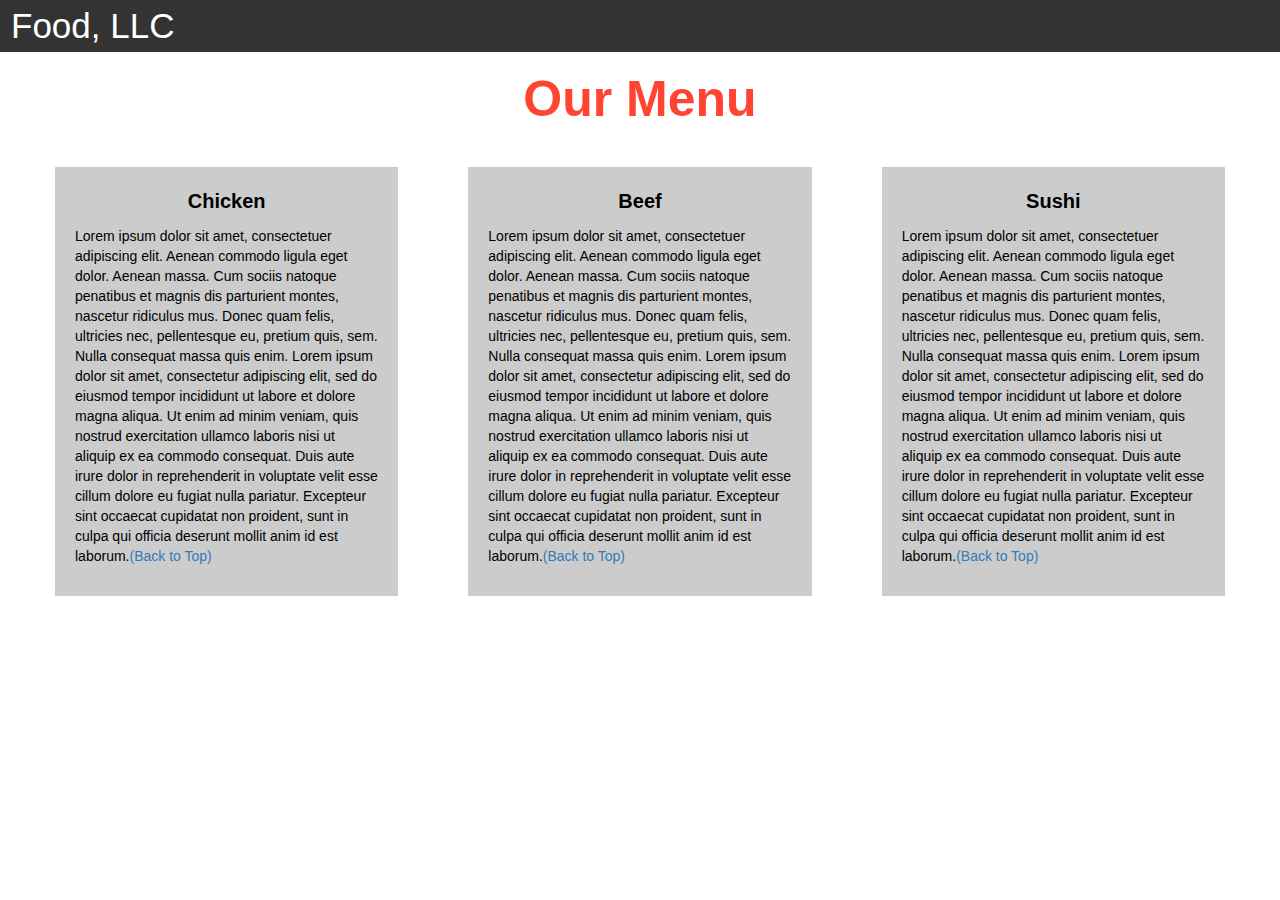
<file: index.html>
<!DOCTYPE html>
<html>
<head>

<title>Module 3</title>

  <meta name="viewport" content="width=device-width, initial-scale=1">
  <link rel="stylesheet" href="https://maxcdn.bootstrapcdn.com/bootstrap/3.3.7/css/bootstrap.min.css">
  <script src="https://ajax.googleapis.com/ajax/libs/jquery/3.3.1/jquery.min.js"></script>
  <script src="https://maxcdn.bootstrapcdn.com/bootstrap/3.3.7/js/bootstrap.min.js"></script>
  <link rel="stylesheet" type="text/css" href="style.css">

</head>
<body>


<nav class="navbar" >
  <div class="container-fluid">

    <div class="navbar-header">
      <button type="button" class="navbar-toggle" data-toggle="collapse" data-target="#myNavbar">
        <span class="icon-bar"></span>
        <span class="icon-bar"></span>
        <span class="icon-bar"></span> 
      </button>
      <a class="navbar-brand" href="#">Food, LLC</a>
    </div>

    <div class="collapse" id="myNavbar">
      <ul class="nav navbar-nav visible-xs">
        <li><a class="menu-item" href="#">Chicken</a></li>
        <li><a class="menu-item" href="#">Beef</a></li> 
        <li><a class="menu-item" href="#">Sushi</a></li> 
      </ul>
    </div>

  </div>
</nav>

<h1 class="main-title">Our Menu</h1>



<div class="row">
  <div class="col-lg-4 col-md-6 col-sm-12">
    <div class="content-box">
      <p class="item-name">Chicken</p>
      <p>Lorem ipsum dolor sit amet, consectetuer adipiscing elit. Aenean commodo ligula eget dolor. Aenean massa. Cum sociis natoque penatibus et magnis dis parturient montes, nascetur ridiculus mus. Donec quam felis, ultricies nec, pellentesque eu, pretium quis, sem. Nulla consequat massa quis enim. Lorem ipsum dolor sit amet, consectetur adipiscing elit, sed do eiusmod tempor incididunt ut labore et dolore magna aliqua. Ut enim ad minim veniam, quis nostrud exercitation ullamco laboris nisi ut aliquip ex ea commodo consequat. Duis aute irure dolor in reprehenderit in voluptate velit esse cillum dolore eu fugiat nulla pariatur. Excepteur sint occaecat cupidatat non proident, sunt in culpa qui officia deserunt mollit anim id est laborum.<a href="#top">(Back to Top)</a></p>
    </div>
  </div>
  <div class="col-lg-4 col-md-6 col-sm-12">
    <div class="content-box">
      <p class="item-name">Beef</p>
      <p>Lorem ipsum dolor sit amet, consectetuer adipiscing elit. Aenean commodo ligula eget dolor. Aenean massa. Cum sociis natoque penatibus et magnis dis parturient montes, nascetur ridiculus mus. Donec quam felis, ultricies nec, pellentesque eu, pretium quis, sem. Nulla consequat massa quis enim. Lorem ipsum dolor sit amet, consectetur adipiscing elit, sed do eiusmod tempor incididunt ut labore et dolore magna aliqua. Ut enim ad minim veniam, quis nostrud exercitation ullamco laboris nisi ut aliquip ex ea commodo consequat. Duis aute irure dolor in reprehenderit in voluptate velit esse cillum dolore eu fugiat nulla pariatur. Excepteur sint occaecat cupidatat non proident, sunt in culpa qui officia deserunt mollit anim id est laborum.<a href="#top">(Back to Top)</a></p>
    </div>
  </div>
  <div class="col-lg-4 col-md-12 col-sm-12">
    <div class="content-box">
      <p class="item-name">Sushi</p>
      <p>Lorem ipsum dolor sit amet, consectetuer adipiscing elit. Aenean commodo ligula eget dolor. Aenean massa. Cum sociis natoque penatibus et magnis dis parturient montes, nascetur ridiculus mus. Donec quam felis, ultricies nec, pellentesque eu, pretium quis, sem. Nulla consequat massa quis enim. Lorem ipsum dolor sit amet, consectetur adipiscing elit, sed do eiusmod tempor incididunt ut labore et dolore magna aliqua. Ut enim ad minim veniam, quis nostrud exercitation ullamco laboris nisi ut aliquip ex ea commodo consequat. Duis aute irure dolor in reprehenderit in voluptate velit esse cillum dolore eu fugiat nulla pariatur. Excepteur sint occaecat cupidatat non proident, sunt in culpa qui officia deserunt mollit anim id est laborum.<a href="#top">(Back to Top)</a></p>
    </div>
  </div>
</div>


</body>
</html>
</file>
<file: style.css>
.container-fluid{
	margin: 0;
	padding: 0;
}

.navbar{
	border-radius: 0px;
	background-color: rgba(0,0,0,0.8);
}

.navbar-brand{
  font-size: 35px;
  color: white;
  padding-left: 25px;
}

.navbar-brand:hover{
	color: white;
}

.nav{
	margin: 0;
	padding: 0;
}

.navbar-nav{
  font-size: 25px;
  text-align: center;
  margin: 0;
  padding: 0;
}

.navbar-toggle{
	border: 2px solid white;
	margin-right: 25px;
}

.icon-bar{
	background-color: white;
}


.main-title{
  margin-bottom: 15px;
  text-align: center;
  color: #ff4532;
  font-size: 50px;
  font-family:'Gill Sans', 'Gill Sans MT', Calibri, 'Trebuchet MS', sans-serif;
  font-weight: bold;
}

li{
	box-sizing: border-box;
	width: 100%;
}

.menu-item{
	padding: 0;
	margin: 0;
	width: 100%;
	background-color: white;
	border-bottom: 1px solid black;
	color: black;
	display: block;
}

.menu-item:hover{
	background-color: rgba(0,0,0,0.9);
	color: rgba(0,0,0,0.4);
}



.row{
	margin: 20px;
}

.content-box{
	margin: 20px;
	width: auto;
	height: auto;
	color: black;
	background-color: rgba(0,0,0,0.2);
	font-family: "Comic Sans MS", cursive, sans-serif;
	padding: 20px;
}

.item-name{
	text-align: center;
	font-size: 20px;
	font-weight: bold;
}
</file>
